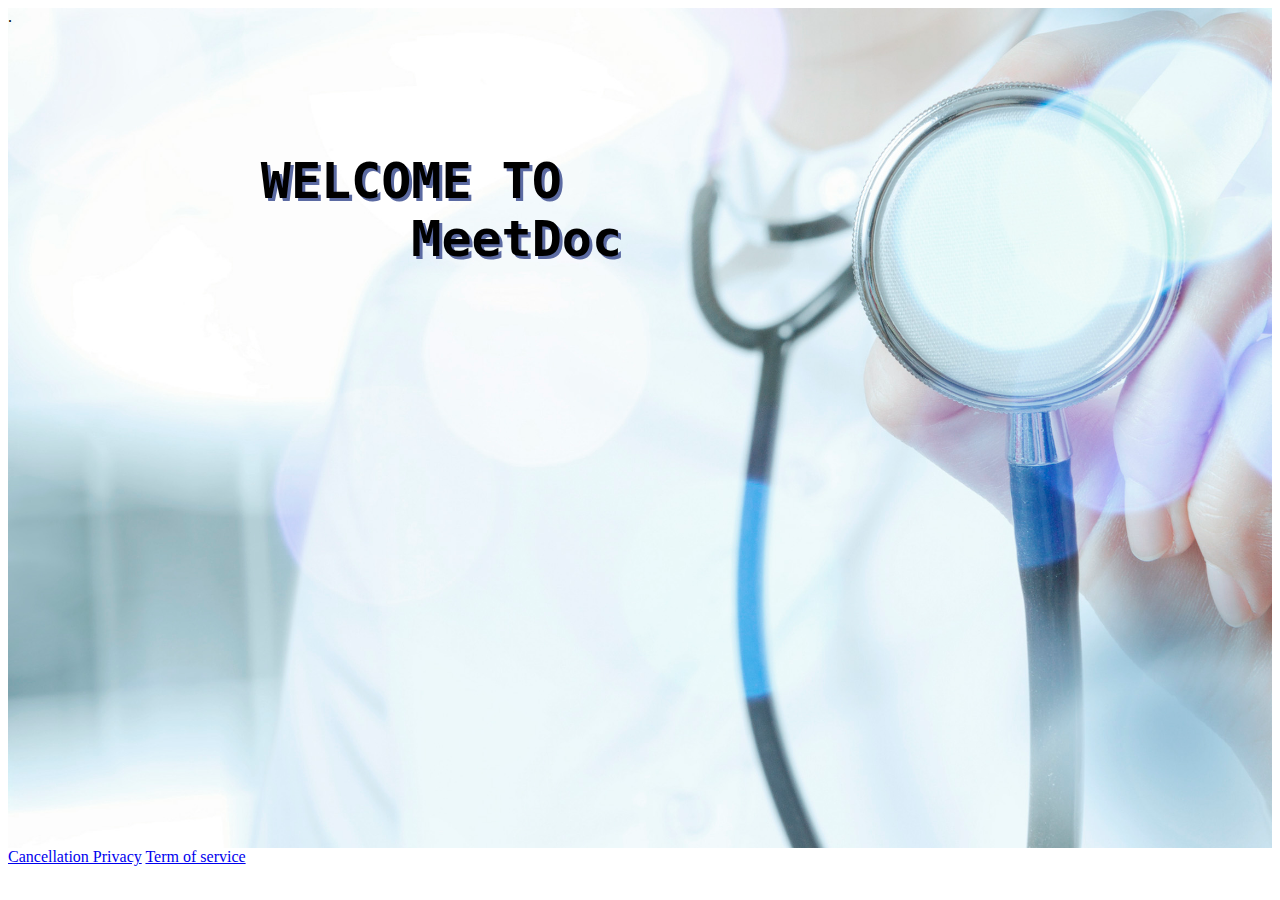
<file: index.html>
<html><!doctype html>
<html lang="en-US" dir="ltr">
    <head>
        <meta charset="UTF-8">
        <title> MeetDoc </title>
        <meta name="viewport" content="width=device-width, initial-scale=1">
        <meta name="description" content="Schedule an Appointment with leading doctor in your area">
        <link rel="stylesheet" href="meetDoc.css">
    </head>
    <body>
    <!-- Manage page with id while rest of the Doctors information will be injected through JavaScript-->
        <div id ="manage">
            <div>.</div>
            <h1 id=app>
            <pre>WELCOME TO
     MeetDoc </pre></h1>
        </div>
        <script src="./meetDoc.js"></script>
        <footer>
            <a href="./policy.html">Cancellation Privacy</a>
            <a href="./terms.html">Term of service </a>
        </footer>
    </body>
</html>
</file>
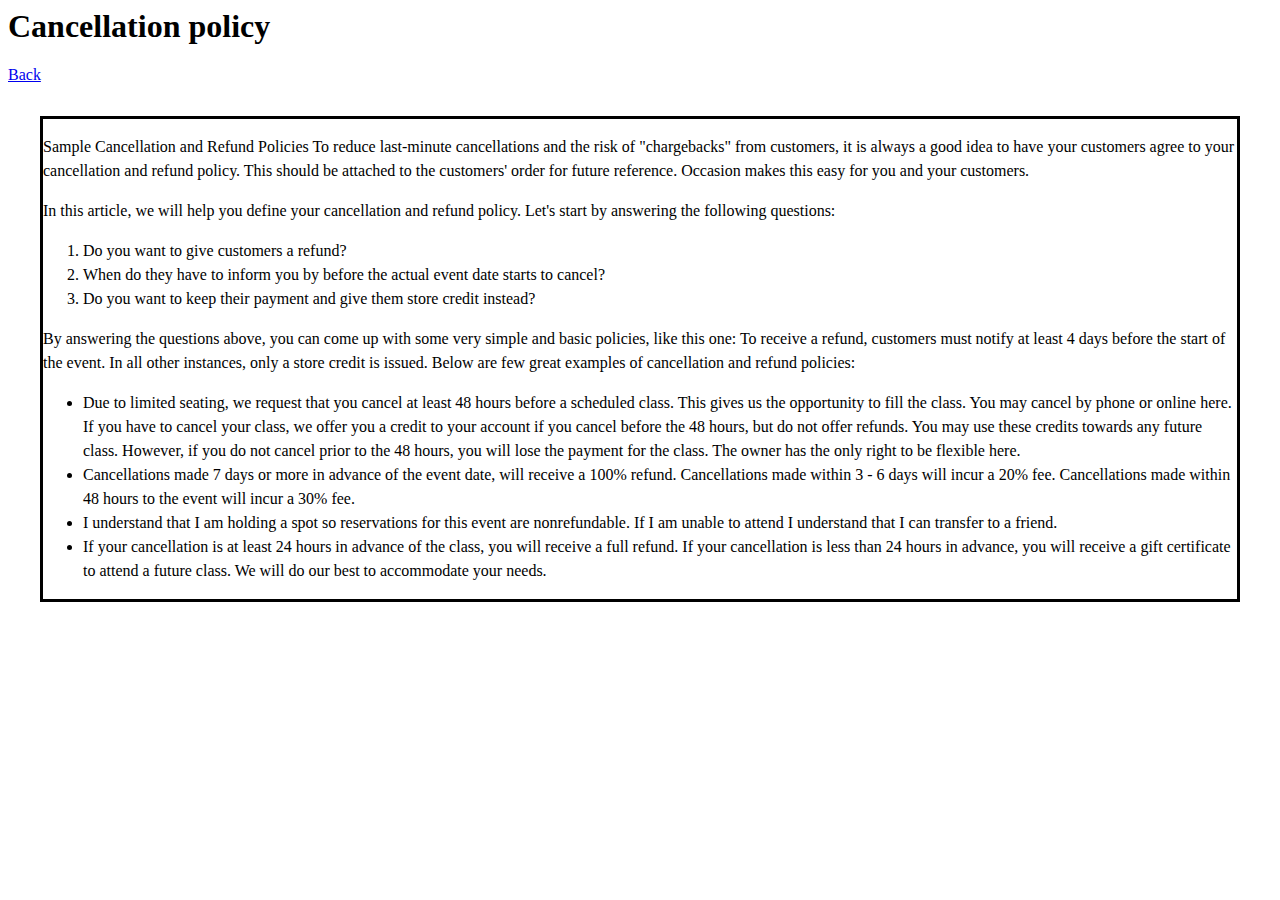
<file: policy.html>
<html>
    <head>
        <title> Cancellation policy </title>
        <link rel="stylesheet" href="style.css">
        <header>
            <h1>
                Cancellation policy
            </h1>
            <a href="./index.html" >Back</a>
        </header>
    </head>
    <body>
        <div id= policy class="policy">
            <P>
                Sample Cancellation and Refund Policies
                To reduce last-minute cancellations and the risk of "chargebacks" from customers, it is always a good idea to have your customers agree to your cancellation and refund policy. This should be attached to the customers' order for future reference. Occasion makes this easy for you and your customers.
            </p>
            <p>
                In this article, we will help you define your cancellation and refund policy. Let's start by answering the following questions:
            </p>
            <ol>
                <li> Do you want to give customers a refund? </li>
                <li> When do they have to inform you by before the actual event date starts to cancel? </li>
                <li> Do you want to keep their payment and give them store credit instead? </li>
            </ol>
            <p>
                By answering the questions above, you can come up with some very simple and basic policies, like this one: To receive a refund, customers must notify at least 4 days before the start of the event. In all other instances, only a store credit is issued.

                Below are few great examples of cancellation and refund policies:
            </p>
            <p>
                <ul>
                    <li>
                        Due to limited seating, we request that you cancel at least 48 hours before a scheduled class. This gives us the opportunity to fill the class. You may cancel by phone or online here. If you have to cancel your class, we offer you a credit to your account if you cancel before the 48 hours, but do not offer refunds. You may use these credits towards any future class. However, if you do not cancel prior to the 48 hours, you will lose the payment for the class. The owner has the only right to be flexible here.
                    </li>
                    <li>
                        Cancellations made 7 days or more in advance of the event date, will receive a 100% refund. Cancellations made within 3 - 6 days will incur a 20% fee. Cancellations made within 48 hours to the event will incur a 30% fee.
                    </li>
                    <li>
                        I understand that I am holding a spot so reservations for this event are nonrefundable. If I am unable to attend I understand that I can transfer to a friend.
                    </li>
                    <li>
                        If your cancellation is at least 24 hours in advance of the class, you will receive a full refund. If your cancellation is less than 24 hours in advance, you will receive a gift certificate to attend a future class. We will do our best to accommodate your needs.
                    </li>
                </ul>
            </p>
        </div>
    </body>
</html>
</file>
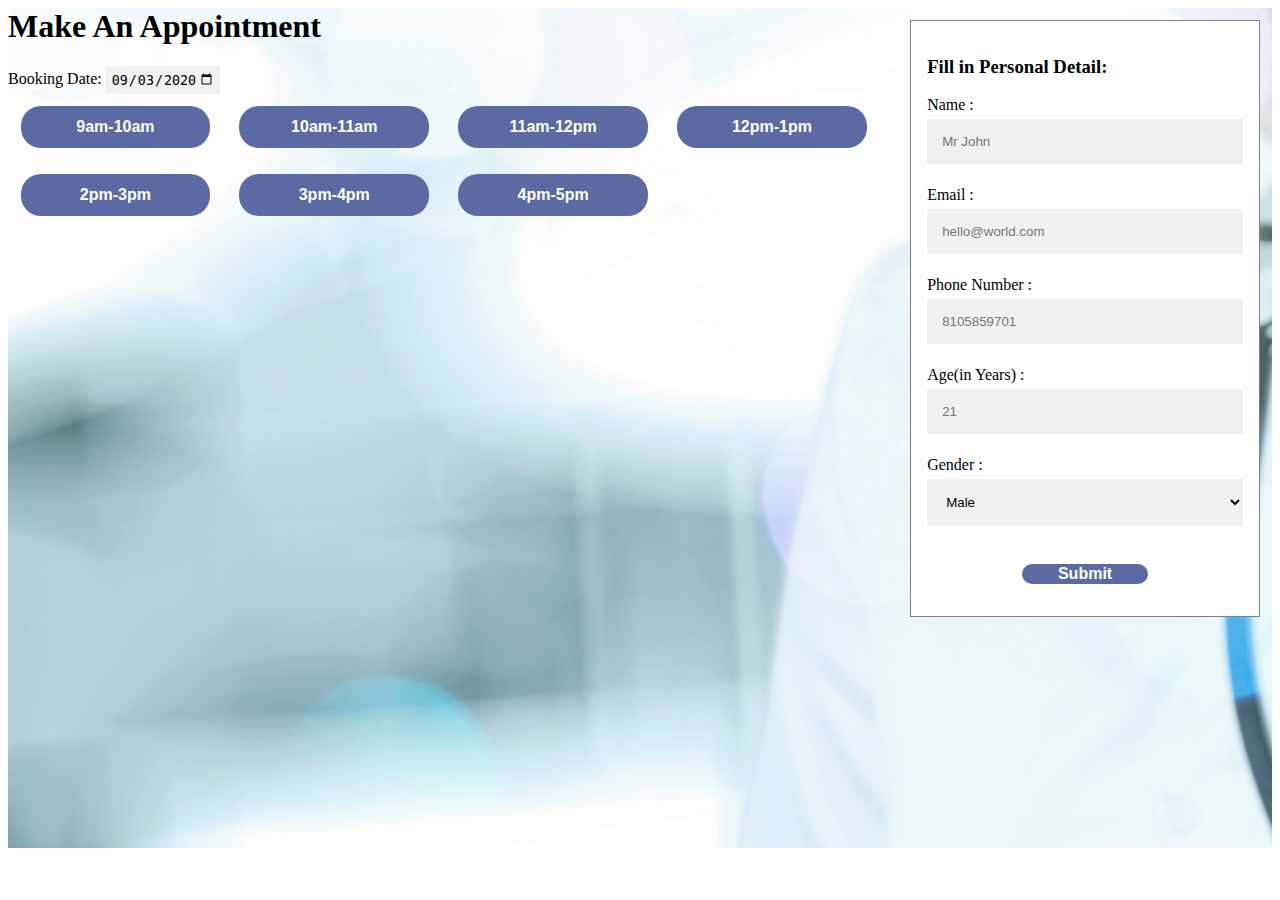
<file: slot.html>
<html><!doctype html>
<html lang="en-US" dir="ltr">
    <head>
        <meta charset="UTF-8">
        <title> MeetDoc </title>
        <meta name="viewport" content="width=device-width, initial-scale=1">
        <meta name="description" content="Schedule an Appointment with leading doctor in your area">
        <link rel="stylesheet" href="meetDoc.css">
    </head>
    <body >
        <div id="edit">
            <header>
                <h1> Make An Appointment </h1>
            </header>
            <!-- Script will be injecting the Doc info -->
			<script src="./slot.js"></script>
			<!-- Booking slot structure is created here-->
			<div id =Booking>
				<div>
					<label for="BookingDate">Booking Date: </label>
					<!-- Defaulting to today's date. Can achieve the same from JavaScript to set default date-->
					<input type= "date" id="bookingDateId" name="BookingDate" value="2020-09-03" min="2020-09-03" max="2020-12-01">
				</div>
				<div>
					<!-- Each slot are represented as button-->
					<button class="slot" id="AM9" value="9:00AM"> 9am-10am </button>
					<button class="slot" id="AM10" value="10:00AM"> 10am-11am </button>
					<button class="slot" id="AM11" value="11:00AM"> 11am-12pm </button>
					<button class="slot" id="PM12" value="12:00PM"> 12pm-1pm </button>
				</div>
				<div>
					<button class="slot" id="PM2" value="2:00PM"> 2pm-3pm </button>
					<button class="slot" id="PM3" value="3:00PM"> 3pm-4pm </button>
					<button class="slot" id="PM4" value="4:00PM"> 4pm-5pm </button>
				</div>
			</div>
			<!-- Patient Information can be captured in the html Form-->
			<div id=Infomration>
				<form id="detail">
					<h3>Fill in Personal Detail:</h3>
					<label for "patientName"> Name : </label>
					<input type="text" id= "patientName" name="patientName" placeholder="Mr John" align ="middle"><br>
					<label for "patientEmail"> Email : </label>
					<input type="email" id= "patientEmail" name="patientemail" placeholder="hello@world.com"><br>
					<label for "patientPh"> Phone Number : </label>
					<input type="tel" id= "patientPh" name="patientPh" placeholder="8105859701" required ><br>
					<label for "patientAge"> Age(in Years) : </label>
					<input type="number" id= "patientAge" name="patientAge" min="0" max="150" placeholder="21"><br>
					<label for "patientGender"> Gender : </label>
					<select id= "patientGender" name="patientGender">
						<option value="Male">Male</option>
						<option value="Female">Female</option>
						<option value="Others">Others</option>
					</select><br>
					<button type="submit" id="bookSlot3" class = "button">Submit</button>
				</form>
			</div>
    </body>
</html>
</file>
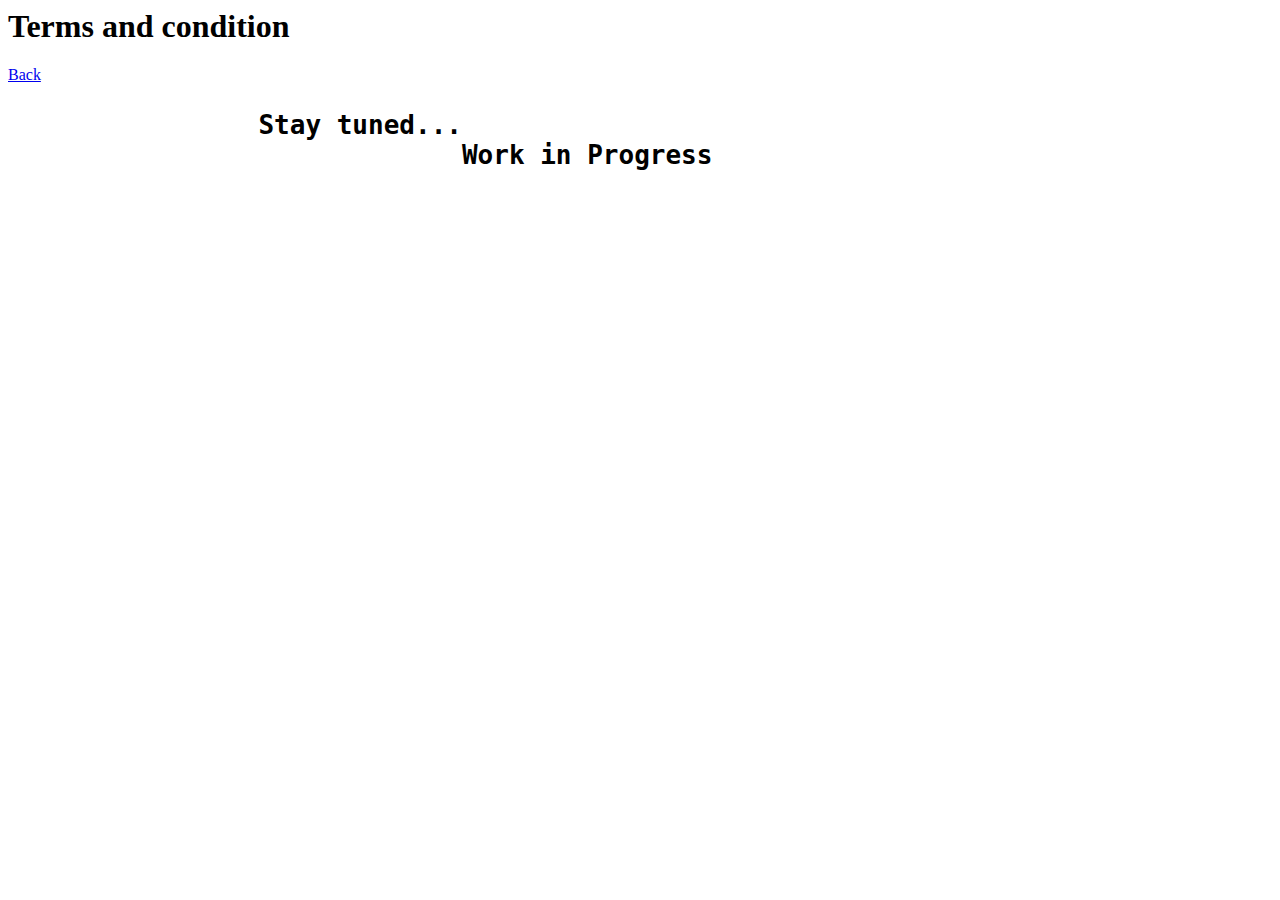
<file: terms.html>
<html>
    <head>
        <title> Terms and condition </title>
        <link rel="stylesheet" href="style.css">
        <header>
            <h1>
                Terms and condition
            </h1>
            <a href="./index.html" >Back</a>
        </header>
    </head>
    <body>
        <h1>
            <pre>
                Stay tuned...
                             Work in Progress
            </pre>
        </h1>
    </body>
</html>
</file>
<file: meetDoc.css>
/*For policy Page*/
.policy{
    margin : 2em;
    border-color : blue;
    border : solid;
    line-height: 1.5;
}

/*Main root page*/
#manage{
  background-image: url("images/bgimg1.jpg");
  height: 95%; 
  background-size: cover;
  width: 100%;
  background-position: center;
  background-repeat: no-repeat;
}
 
/*Booking page*/
#edit{
	background-color: #e6e6e6;
	background-image: url("images/bgimg1.jpg");
	height: 95%; 
	background-size: cover;
	width: 100%;
}

/*Container for doctors*/
.container {
	display: flex;
  }
 
 /*Regular Buttons*/
.button {
	width: 40%;
	height: 10%;
	border: none;
	background-color: 5B6AA2;
	margin: 5% 30%;
	font-size: 16px;
	cursor: pointer;
	color: white;
	font-weight: bold;
	border-radius: 20px;
}  

/*Booking slot*/
.slot {
	width: 15%;
	height: 5%;
	border: none;
	background-color: 5B6AA2;
	margin: 1% 1%;
	font-size: 16px;
	cursor: pointer;
	color: white;
	font-weight: bold;
	border-radius: 20px;
} 

/*Selected slot*/
.active {
	width: 15%;
	height: 5%;
	border: none;
	background-color: purple;
	margin: 1% 1%;
	font-size: 16px;
	cursor: pointer;
	color: white;
	font-weight: bold;
	border-radius: 20px;
} 

/*highlight while hovering*/
.slot:hover{
	background-color: purple;
	color: white;
}

/*Shadow effect on Home page*/
 #app{
    	font-size: 50px;
    	margin: 10% 0% 0% 20%;
	 text-shadow: 3px 3px #5B6AA2;	
}

/*Individual Card for Each doctor*/
.card {
	background-color:5B6AA2;
    	margin: 8% 10px 0% 20px;
    	border: 1px solid gray;
	font-family: "Lucida Console", Courier, monospace;
	color: white;
	border-radius: 20px;
 }

/*margin space inside card*/
.card p{
	margin: 10px;
}

/*Making hyperlink*/
.navigate {
	color: black;
	font-weight: bold;
	font-size: 20px;
	margin: 70px;
}

/*Information form*/
form{
    	border: 1px solid gray;
	position: absolute;
	right: 0%;
        top: 0%;
        margin: 20px;
  	max-width: 500px;
        padding: 16px;
  	background-color: white;
}

/*Flex Based on media screen*/
@media screen and (min-width: 600px) {
    .card {
      flex: 1 1 calc(50% - 2rem);
    }
  }

/*Flex Based on media screen*/
@media screen and (min-width: 900px) {
    .card {
      flex: 1 1 calc(33% - 2rem);
    }
  }

/*Formatting the input fields*/
input[type=text], input[type=email], input[type=number],input[type=tel], select{
  width: 100%;
  padding: 15px;
  margin: 5px 0 22px 0;
  border: none;
  background: #f1f1f1;
}

/*Formatting the input fields for date*/
input[type=date]{
  padding: 5px;
  //margin: 5px 0 22px 0;
  border: none;
  background: #f1f1f1;
}

/*Formatting the input fields while focus*/
input[type=text]:focus, input[type=password]:focus {
  background-color: #ddd;
  outline: none;
}

/*Modularizing doctor info in edit page*/
.card2 {
      margin: 1rem;
      width: 15%;
      font-size: 20px;
  }

/*Highlight the header of the card*/
.card h1{
      background-color: ;
	font-weight: bold;
	text-align: center;
    }
</file>
<file: style.css>
.navbar{
    margin : 2em;
    color : red;
    border : solid;
    line-height: 1.5;
}

.policy{
    margin : 2em;
    border-color : blue;
    border : solid;
    line-height: 1.5;
}



#root
{
 background-image: url("images/bgimg1.jpg");
     /* Full height */
  height: 95%; 
background-size: cover;
	width: 100%;

  /* Center and scale the image nicely */
  background-position: center;
  background-repeat: no-repeat;

}

 

#root2 {
    background-color: #e6e6e6;
	background-image: url("images/bgimg1.jpg");



     /* Full height */
  	height: 95%; 
	background-size: cover;
	width: 100%;
	}
  
  .container {
    display: flex;
    //flex-wrap: wrap;
   
  }


  
  .button {
    width: 40%;
    height: 10%;
    border: none;
    background-color: 5B6AA2;
    margin: 5% 30%;
    font-size: 16px;
    cursor: pointer;
    color: white;
    font-weight: bold;
    border-radius: 20px;
  }  
  
  .slot {
    width: 15%;
    height: 5%;
    border: none;
    background-color: 5B6AA2;
    margin: 1% 1%;
    font-size: 16px;
    cursor: pointer;
    color: white;
    font-weight: bold;
    border-radius: 20px;
	
  }    


  #app{
    	font-size: 50px;
    	margin: 10% 0% 0% 20%;
	 text-shadow: 3px 3px #5B6AA2;	
	}

  
  .card {
	background-color:5B6AA2;
    	margin: 8% 10px 0% 20px;
    	border: 1px solid gray;
	font-family: "Lucida Console", Courier, monospace;
	color: white;
	border-radius: 20px;

  	}
  
.card p{
	margin: 10px;
	}

.navigate {
	color: black;
	font-weight: bold;
	font-size: 20px;
	margin: 70px;

	}
  form{
    	//margin: 1rem;
    	border: 1px solid gray;
	position: absolute;
	right: 0%;
  top: 0%;
  margin: 20px;
  max-width: 500px;
  padding: 16px;
  background-color: white;
	
 
    	}

input[type=text], input[type=email], input[type=number],input[type=tel], select{
  width: 100%;
  padding: 15px;
  margin: 5px 0 22px 0;
  border: none;
  background: #f1f1f1;
}

input[type=date]{
  padding: 5px;
  //margin: 5px 0 22px 0;
  border: none;
  background: #f1f1f1;
}

input[type=text]:focus, input[type=password]:focus {
  background-color: #ddd;
  outline: none;
}




  
  .card2 {
      margin: 1rem;
      width: 15%;
      font-size: 20px;
      //font-family: "Lucida Console", Courier, monospace;

  	}

  .card h1{
      background-color: ;
	font-weight: bold;
	text-align: center;
    }
  
  
  @media screen and (min-width: 600px) {
    .card {
      flex: 1 1 calc(50% - 2rem);
    }
  }
  
  @media screen and (min-width: 900px) {
    .card {
      flex: 1 1 calc(33% - 2rem);
    }
  }
</file>
